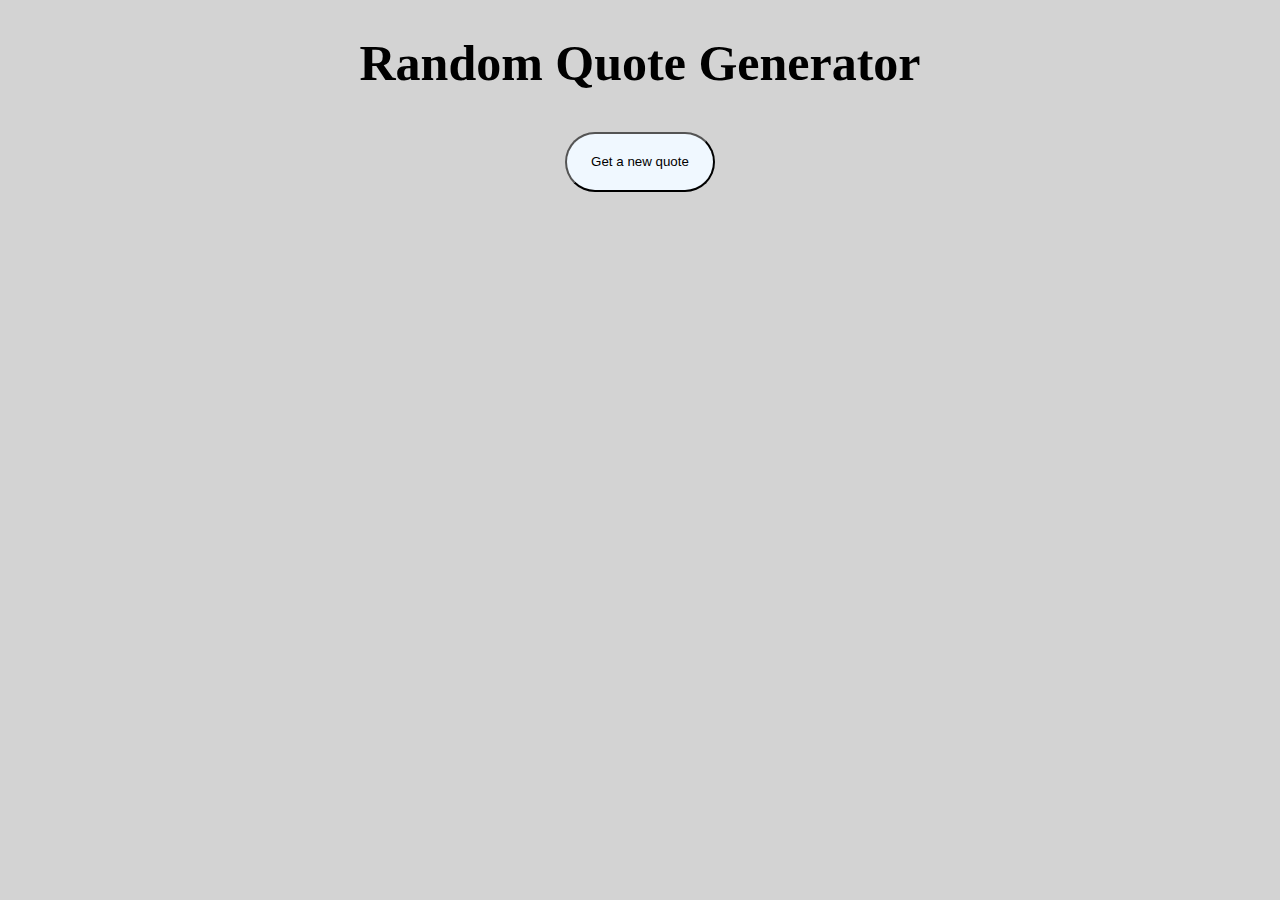
<file: main/main.html>
<!DOCTYPE html>
<html lang="en">
<head>
    <meta charset="UTF-8">
    <meta name="viewport" content="width=device-width, initial-scale=1.0">
    <title>Document</title>
<link rel="stylesheet" href="main.css"></head>
<body>
    <h1 class="title">Random Quote Generator</h1>
    <p id="quote"></p>
    <p id="author"></p>
    <button id="btn" onclick="displayQuote()">Get a new quote</button>
    <script src="main.js"></script>
</body>
</html>
</file>
<file: main/main.css>
*{
    background-color: lightgray;
    text-align: center;
}
#quote{
    text-align: center;
    font-size: 25px;
    
}
#author{
    text-align: center;
   color: cadetblue;
   font-size: 40px;
}
.title{
    font-size: 50px;
    text-align: center;
}
#btn{
    background-color: aliceblue;
  height: 60px;
  width: 150px;
  border-radius: 60px;
}
</file>
